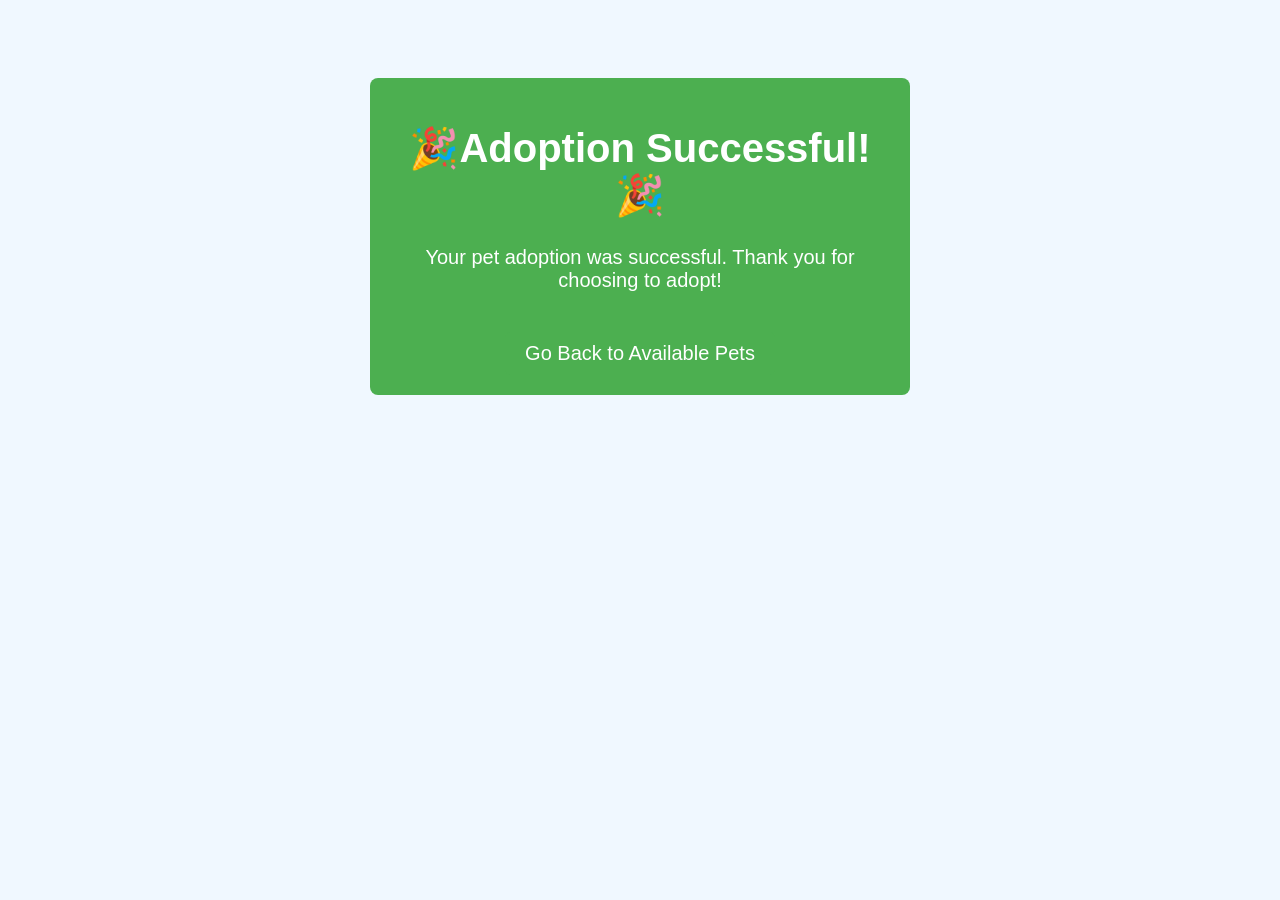
<file: templates/success.html>
<!DOCTYPE html>
<html lang="en">
<head>
    <meta charset="UTF-8">
    <meta name="viewport" content="width=device-width, initial-scale=1.0">
    <title>Adoption Success</title>
    <style>
        body {
            font-family: Arial, sans-serif;
            background-color: #f0f8ff;
            text-align: center;
            padding: 50px;
        }
        .success-message {
            background-color: #4CAF50;
            color: white;
            padding: 20px;
            border-radius: 8px;
            font-size: 20px;
            margin: 20px auto;
            max-width: 500px;
        }
        a {
            text-decoration: none;
            color: white;
            background-color: #4CAF50;
            padding: 10px 20px;
            border-radius: 5px;
            display: inline-block;
            margin-top: 20px;
        }
        a:hover {
            background-color: #45a049;
        }
    </style>
</head>
<body>

    <div class="success-message">
        <h1>🎉Adoption Successful!🎉</h1>
        <p>Your pet adoption was successful. Thank you for choosing to adopt!</p>
        <a href="{{ url_for('index') }}">Go Back to Available Pets</a>
    </div>

</body>
</html>
</file>
